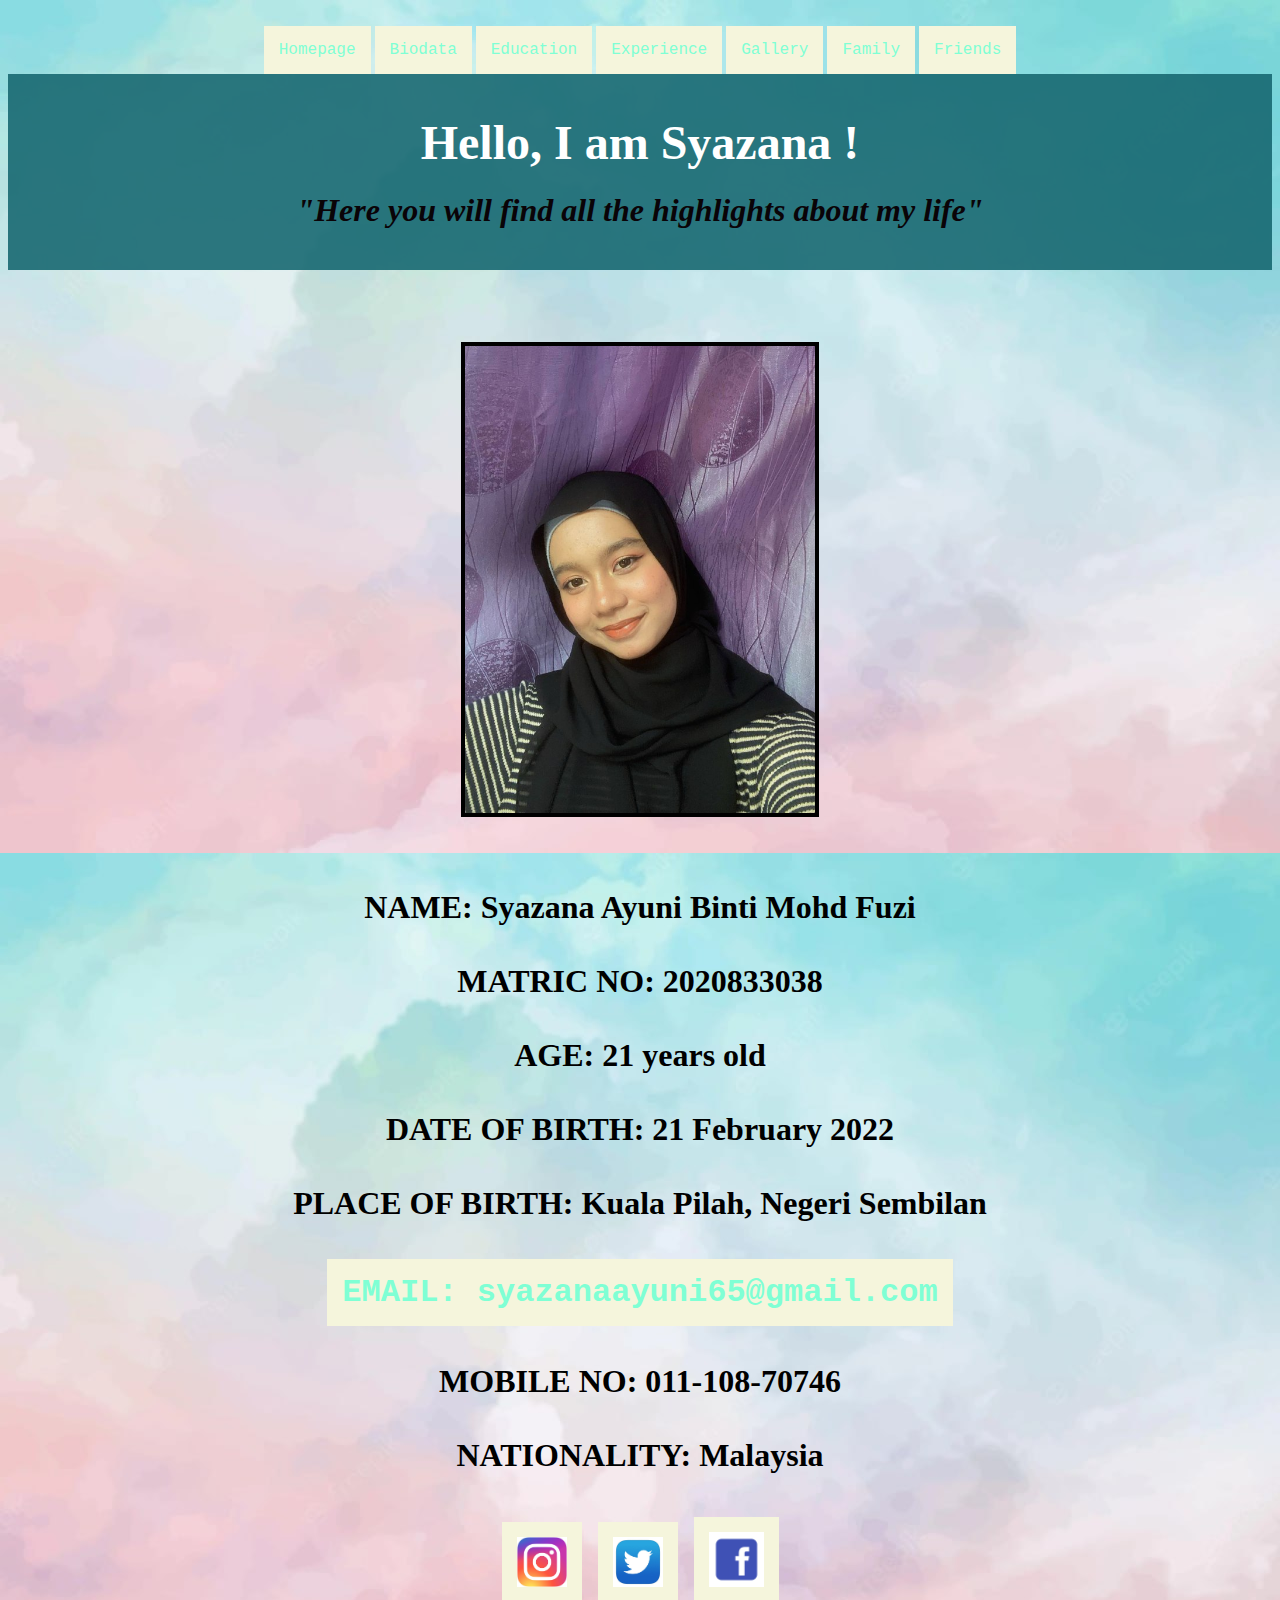
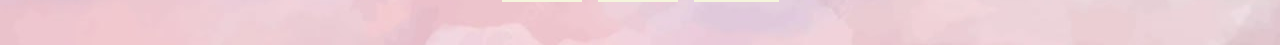
<file: biodata.html>
<html>
    <head>
        <br>
        <title>My Biodata</title>
   
        <center>
            <body>
                <link rel="stylesheet" href="css/style.css">
                <a href="index.html" target="main">Homepage</a>
                <a href="biodata.html" target="main">Biodata</a>
                <a href="education.html" target="main">Education</a>
                <a href="experience.html" target="main">Experience</a>
                <a href="gallery.html" target="main">Gallery</a>
                <a href="family.html" target="main">Family</a>
                <a href="friends.html" target="main">Friends</a>

            </body>
        </center>
    
    <body>
        <body background="picture/background.jpg"></body>
       
<style>
div {
    background-color: rgba(24, 105, 114, 0.904);
    color: rgb(10, 3, 7);
    padding: 20px;
}
</style>
<body>

<div>

<h1 style="text-align:center;"><font size="15px" color="white">Hello, I am Syazana !</font></h1> 
<p>
    <h1 style="text-align: center;"> <i>"Here you will find all the highlights about my life"</i></h1>
</p>

</div>
</body>

<p>
    <h1 style="text-align: center;"> <img src="picture/bio pic.jpg" border="4" width="350px" hspace="50" vspace="50"></h1>
    
</p>
    
<p>
    
    <h1 style="text-align:center"><font size="4px" color="white"></font face="cursive">NAME: Syazana Ayuni Binti Mohd Fuzi
        <br> 
        <br>
        <b>MATRIC NO: 2020833038
        <br>
        <br>
        <b>AGE: 21 years old
        <br>
        <br>
        <b>DATE OF BIRTH: 21 February 2022
        <br>
        <br>
        <b>PLACE OF BIRTH: Kuala Pilah, Negeri Sembilan
        <br>
        <br>
        <a href = "mailto: syazanaayuni65@gmail.com">EMAIL: syazanaayuni65@gmail.com</a>
        <br>
        <br>
        <b>MOBILE NO: 011-108-70746
        <br>
        <br>
        <b>NATIONALITY: Malaysia
        <br>
   
 </p>

 <p>

    <h1 style="text-align:center">
      
       <a href="https://www.instagram.com/syazanayuni_/"><img src="picture/instagram.jpg" width="50px"></a>
       <a href="https://twitter.com/jONa21__"><img src="picture/twitter.jpg"width="50px"></a>
       <a href="https://www.facebook.com/syazana.ayuni.7/"><img src="picture/facebook.jpg"width="55px"></a>


    </h1>
</html>
</file>
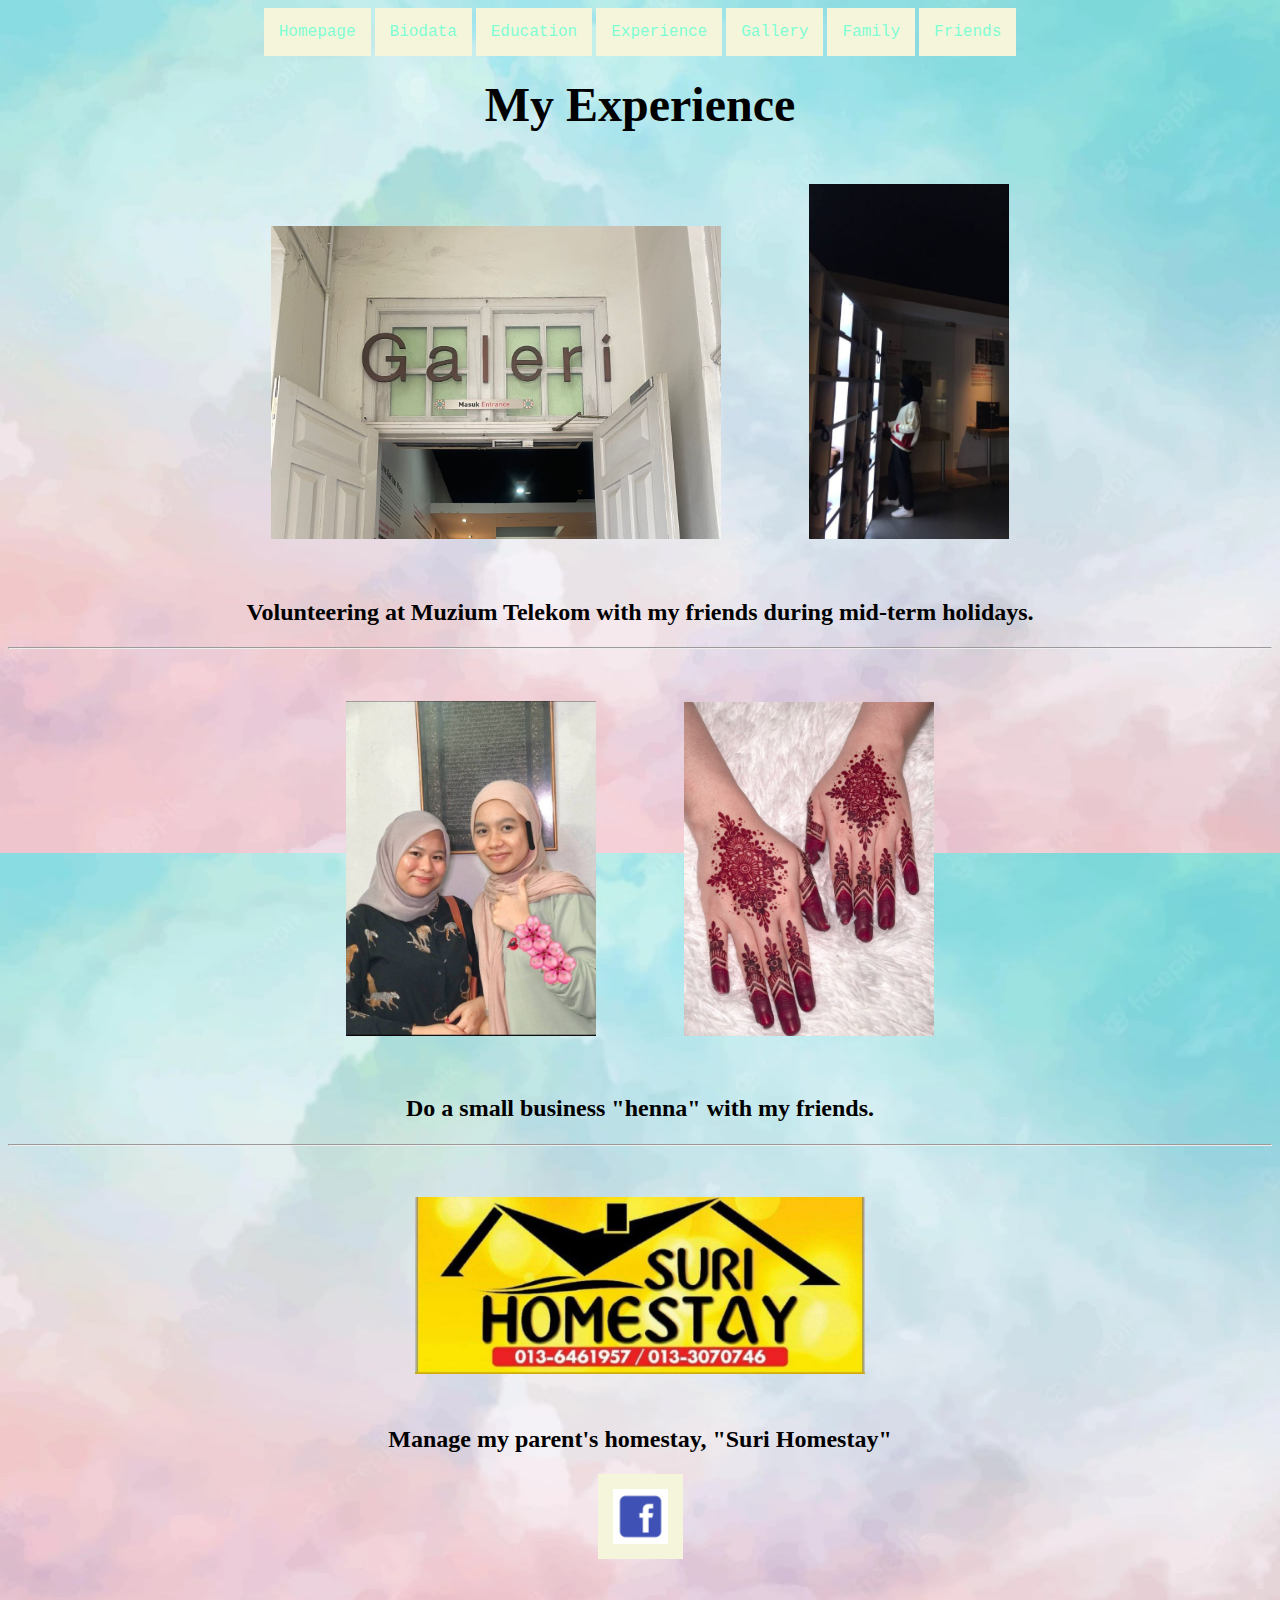
<file: experience.html>
<html>
    <head>
        <title>My Experience</title>
        <body background="picture/background.jpg"></body>

        <center>
            <body>
                <link rel="stylesheet" href="css/style.css">
                <a href="index.html" target="main">Homepage</a>
                <a href="biodata.html" target="main">Biodata</a>
                <a href="education.html" target="main">Education</a>
                <a href="experience.html" target="main">Experience</a>
                <a href="gallery.html" target="main">Gallery</a>
                <a href="family.html" target="main">Family</a>
                <a href="friends.html" target="main">Friends</a>
            </body>
        </center>

    <p>
        <h1 style="text-align: center;"> <font size="30px">My Experience </font> </h1> 
    </p>
    <body>
         <p>
            <h1 style="text-align: center;"> <img src="picture/galeri.jpg" width="450px" hspace="40" vspace="30"> <img src="picture/saya telekom.jpg" width="200px" hspace="40" vspace="30"> </h1>
            <h1 style="text-align:center;"> <font size="5px">Volunteering at Muzium Telekom with my friends during mid-term holidays. </font> </h1> 
     <hr>

          <h1 style="text-align: center;"> <img src="picture/ain najwa.jpg" width="250px" hspace="40" vspace="30"> <img src="picture/henna.jpg" width="250px" hspace="40" vspace="30"> </h1>
          <h1 style="text-align:center;"> <font size="5px">Do a small business "henna" with my friends. </font> </h1>
     <hr>
   
     <h1 style="text-align: center;"> <img src="picture/homestay.jpg" width="450px" hspace="40" vspace="30"> </h1>
     <h1 style="text-align:center;"> <font size="5px">Manage my parent's homestay, "Suri Homestay" </font> </h1>
     <h1 style="text-align:center;"> <a href="https://www.facebook.com/surihomestaybsj"><img src="picture/facebook.jpg"width="55px"></a>
     
     
    </h1>
     <br>
     <br>
    
    
    </p>
</body>
</file>
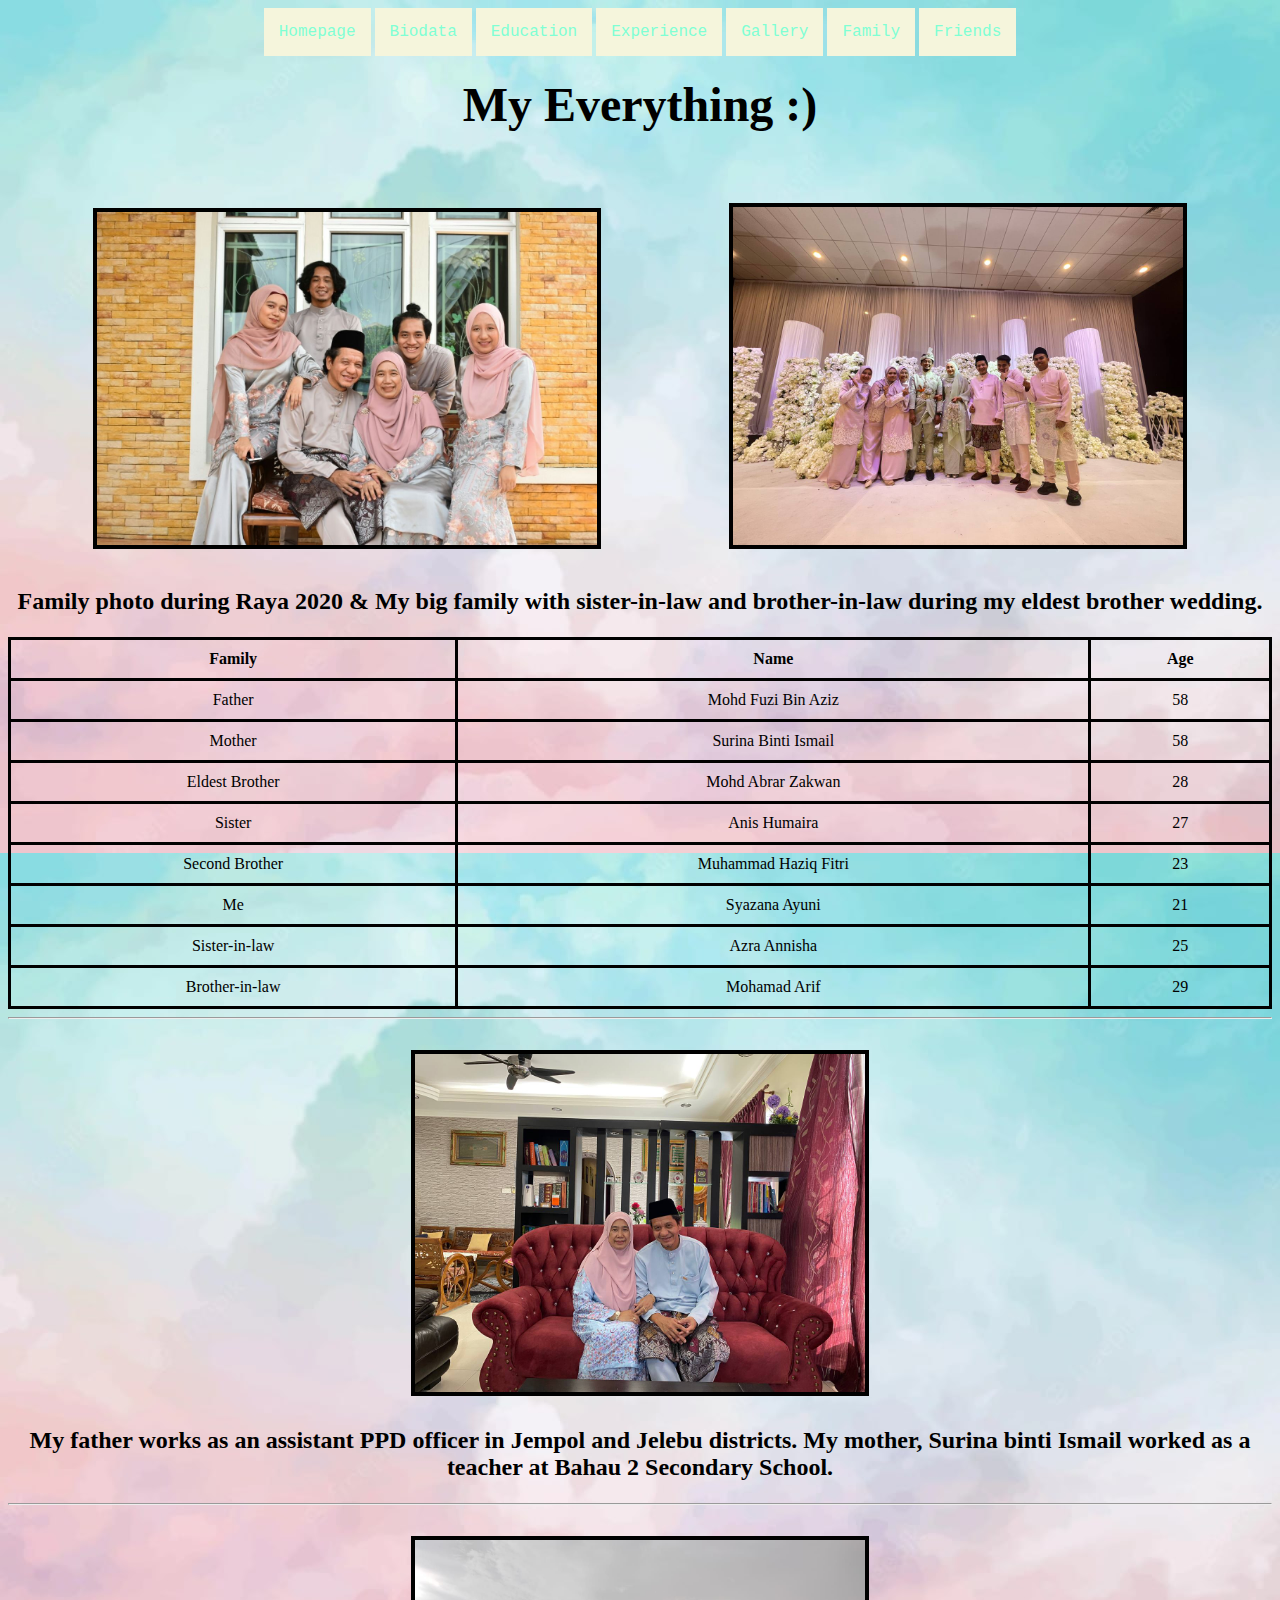
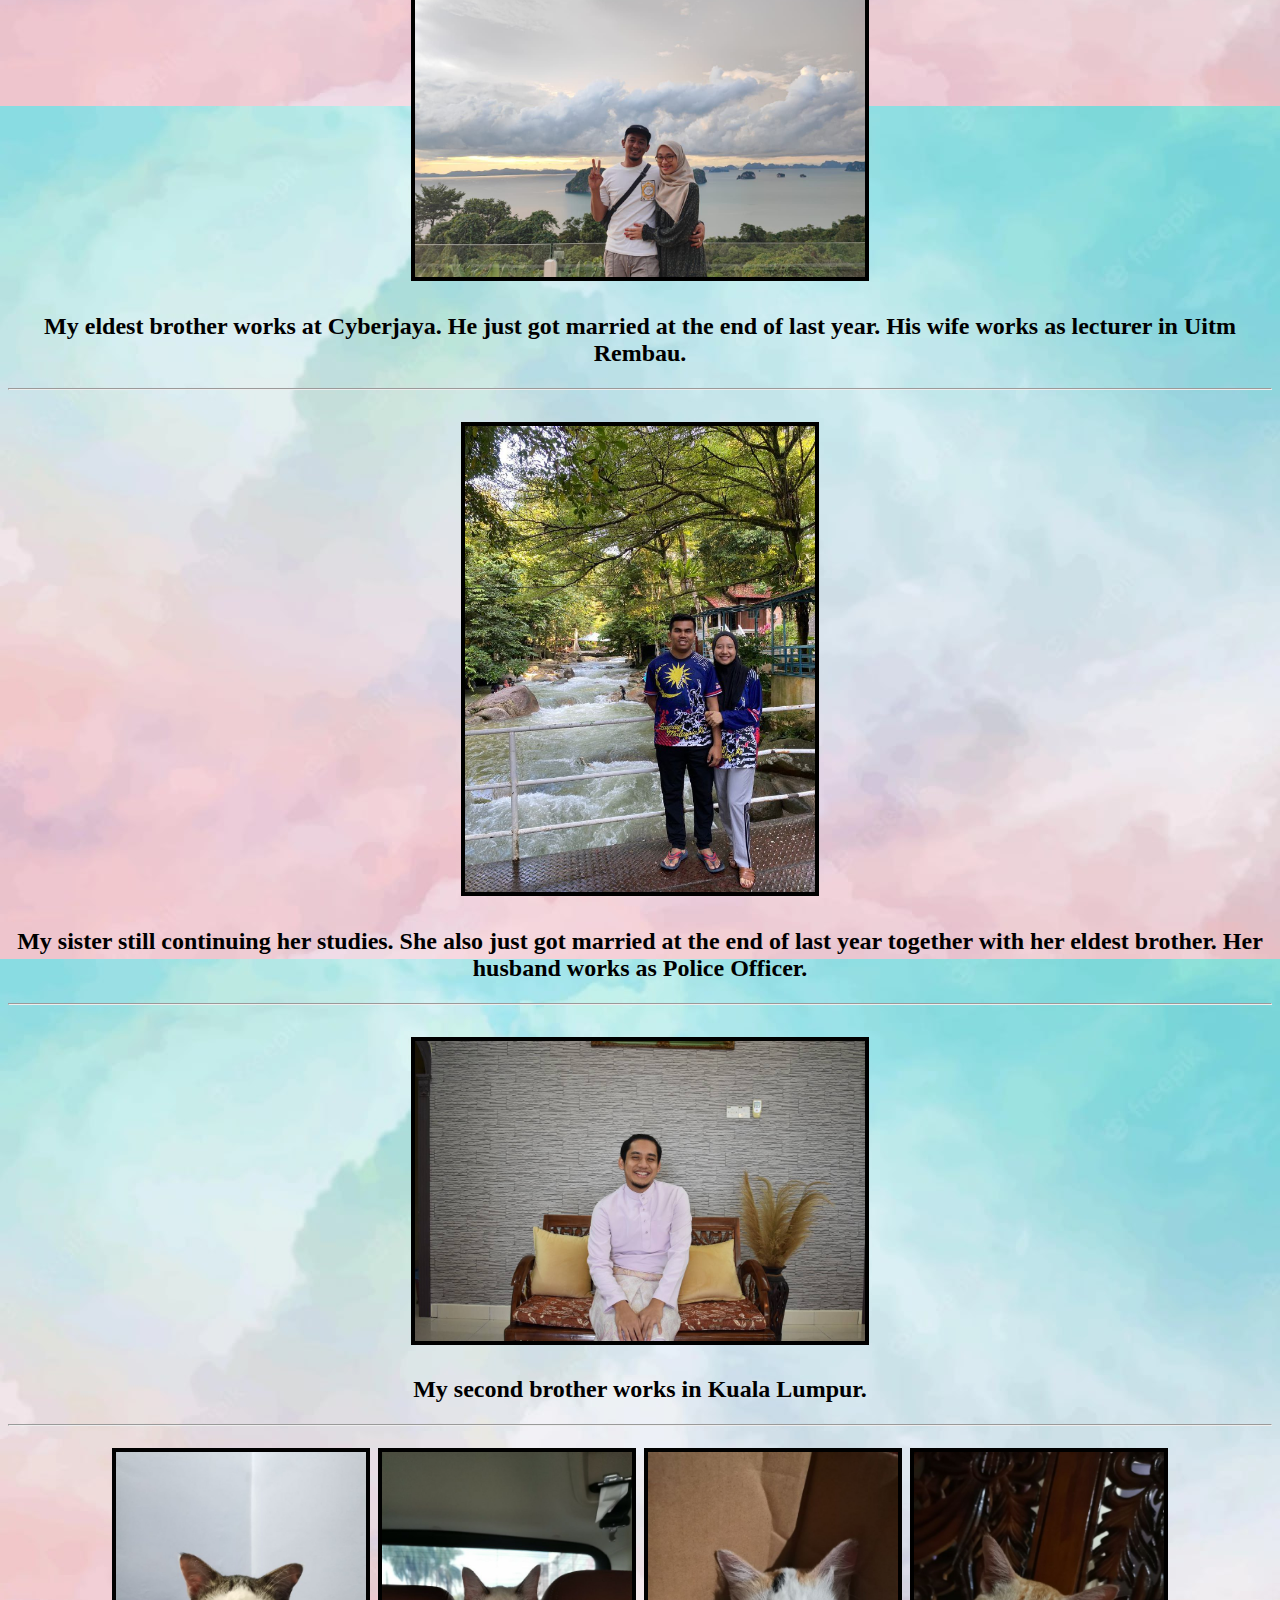
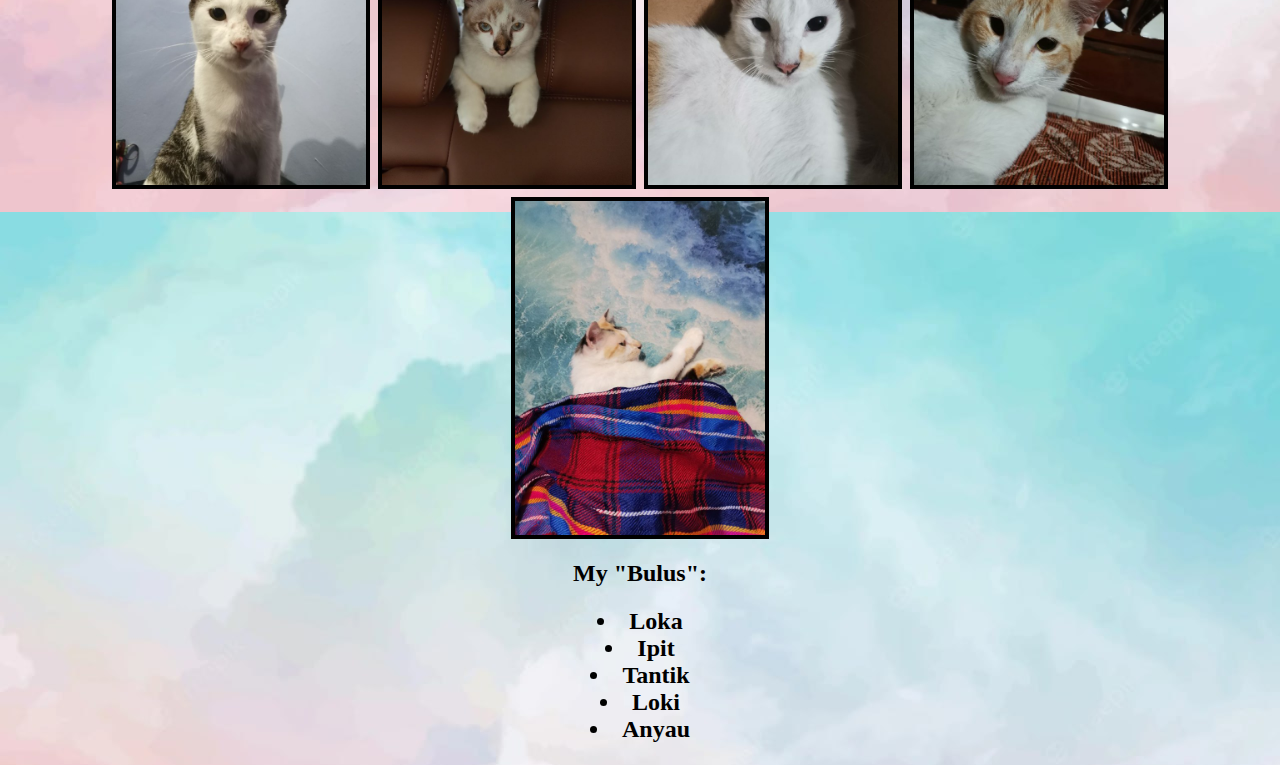
<file: family.html>
<html>
    <head>
        <title> My Familly </title>
        <body background="picture/background.jpg"></body>
   
        <center>
         <body>
             <link rel="stylesheet" href="css/style.css">
             <a href="index.html" target="main">Homepage</a>
             <a href="biodata.html" target="main">Biodata</a>
             <a href="education.html" target="main">Education</a>
             <a href="experience.html" target="main">Experience</a>
             <a href="gallery.html" target="main">Gallery</a>
             <a href="family.html" target="main">Family</a>
             <a href="friends.html" target="main">Friends</a>
         </body>
     </center>

    <h1 style="text-align: center;"> <font size="50px">My Everything :)</font> </h1>
    <br> 
      
       <h1 style="text-align: center;"> <img src="picture/family pic.jpg" border="4" width="500px" hspace="60" vspace="10"> <img src="picture/wedding.jpg" border="4" width="450px" hspace="60" vspace="10">  </h1>
       <h1 style="text-align:center;"> <font size="5px"> Family photo during Raya 2020 & My big family with sister-in-law and brother-in-law during my eldest brother wedding.</font> </h1> 
    
       <style>
         table,th,td
         {
                border: 3px solid black;
                border-collapse: collapse;
         }
         td
         {
             text-align: center;
         }
         th,td
         {
             padding: 10px;
         }
     </style>
    
    <body>
         <table style="width: 100%;">
        
            <tr>
                 <th><b>Family</b></th>
                 <th><b>Name</b></th>
                 <th><b>Age</b></th>
            </tr>

            <tr>
               <td>Father</td>
               <td>Mohd Fuzi Bin Aziz</td>
               <td>58</td>
            </tr>

            <tr>
               <td>Mother</td>
               <td>Surina Binti Ismail</td>
               <td>58</td>
            </tr>

            <tr>
               <td>Eldest Brother</td>
               <td>Mohd Abrar Zakwan</td>
               <td>28</td>
            </tr>
       
            <tr>
               <td>Sister</td>
               <td>Anis Humaira</td>
               <td>27</td>
            </tr>

            <tr>
               <td>Second Brother</td>
               <td>Muhammad Haziq Fitri</td>
               <td>23</td>
            </tr>

            <tr>
               <td>Me</td>
               <td>Syazana Ayuni</td>
               <td>21</td>
            </tr>

            <tr>
               <td>Sister-in-law</td>
               <td>Azra Annisha</td>
               <td>25</td>
            </tr>

            <tr>
               <td>Brother-in-law</td>
               <td>Mohamad Arif</td>
               <td>29</td>
   
            </tr>

        </table>  
    
   <hr>
    
       <h1 style="text-align:center;"> <img src="picture/ibu abah.jpg" border="4" width="450px" hspace="60" vspace="10"> </h1>
       <h1 style="text-align:center;"> <font size="5px"> My father works as an assistant PPD officer in Jempol and Jelebu districts. My mother, Surina binti Ismail worked as a teacher at Bahau 2 Secondary School. </font> </h1> 
    <hr>

       <h1 style="text-align:center;"> <img src="picture/along.jpg" border="4" width="450px" hspace="60" vspace="10"> </h1>
       <h1 style="text-align:center;"> <font size="5px"> My eldest brother works at Cyberjaya. He just got married at the end of last year. His wife works as lecturer in Uitm Rembau. </font> </h1> 
    <hr>
      
       <h1 style="text-align: center;"> <img src="picture/akak.jpg" border="4" width="350px" hspace="60" vspace="10"> </h1>
       <h1 style="text-align:center;"> <font size="5px"> My sister still continuing her studies. She also just got married at the end of last year together with her eldest brother. Her husband works as Police Officer. </font> </h1> 
    <hr>

       <h1 style="text-align: center;"> <img src="picture/aziq.jpg" border="4" width="450px" hspace="60" vspace="10"> </h1>
       <h1 style="text-align:center;"> <font size="5px"> My second brother works in Kuala Lumpur. </font> </h1> 
    <hr>

    <h1 style="text-align: center;" >
       <img src="picture/loka.jpg" width="250" border="4"> 
       <img src="picture/impit.jpg" width="250" border="4"> 
       <img src="picture/tantik.jpg" width="250" border="4">
       <img src="picture/loki.jpg" width="250" border="4">
       <img src="picture/anyau.jpg" width="250" border="4">
    
       <h1 style="text-align:center;"> <font size="5px"> My "Bulus": </font> 
       <br>
       <h1 style="text-align:center;"> <font size="5px"> <li>Loka</li><li>Ipit</li><li>Tantik</li><li>Loki</li><li>Anyau</li></font> 
      

    </h1>
    </body>
</html>
</file>
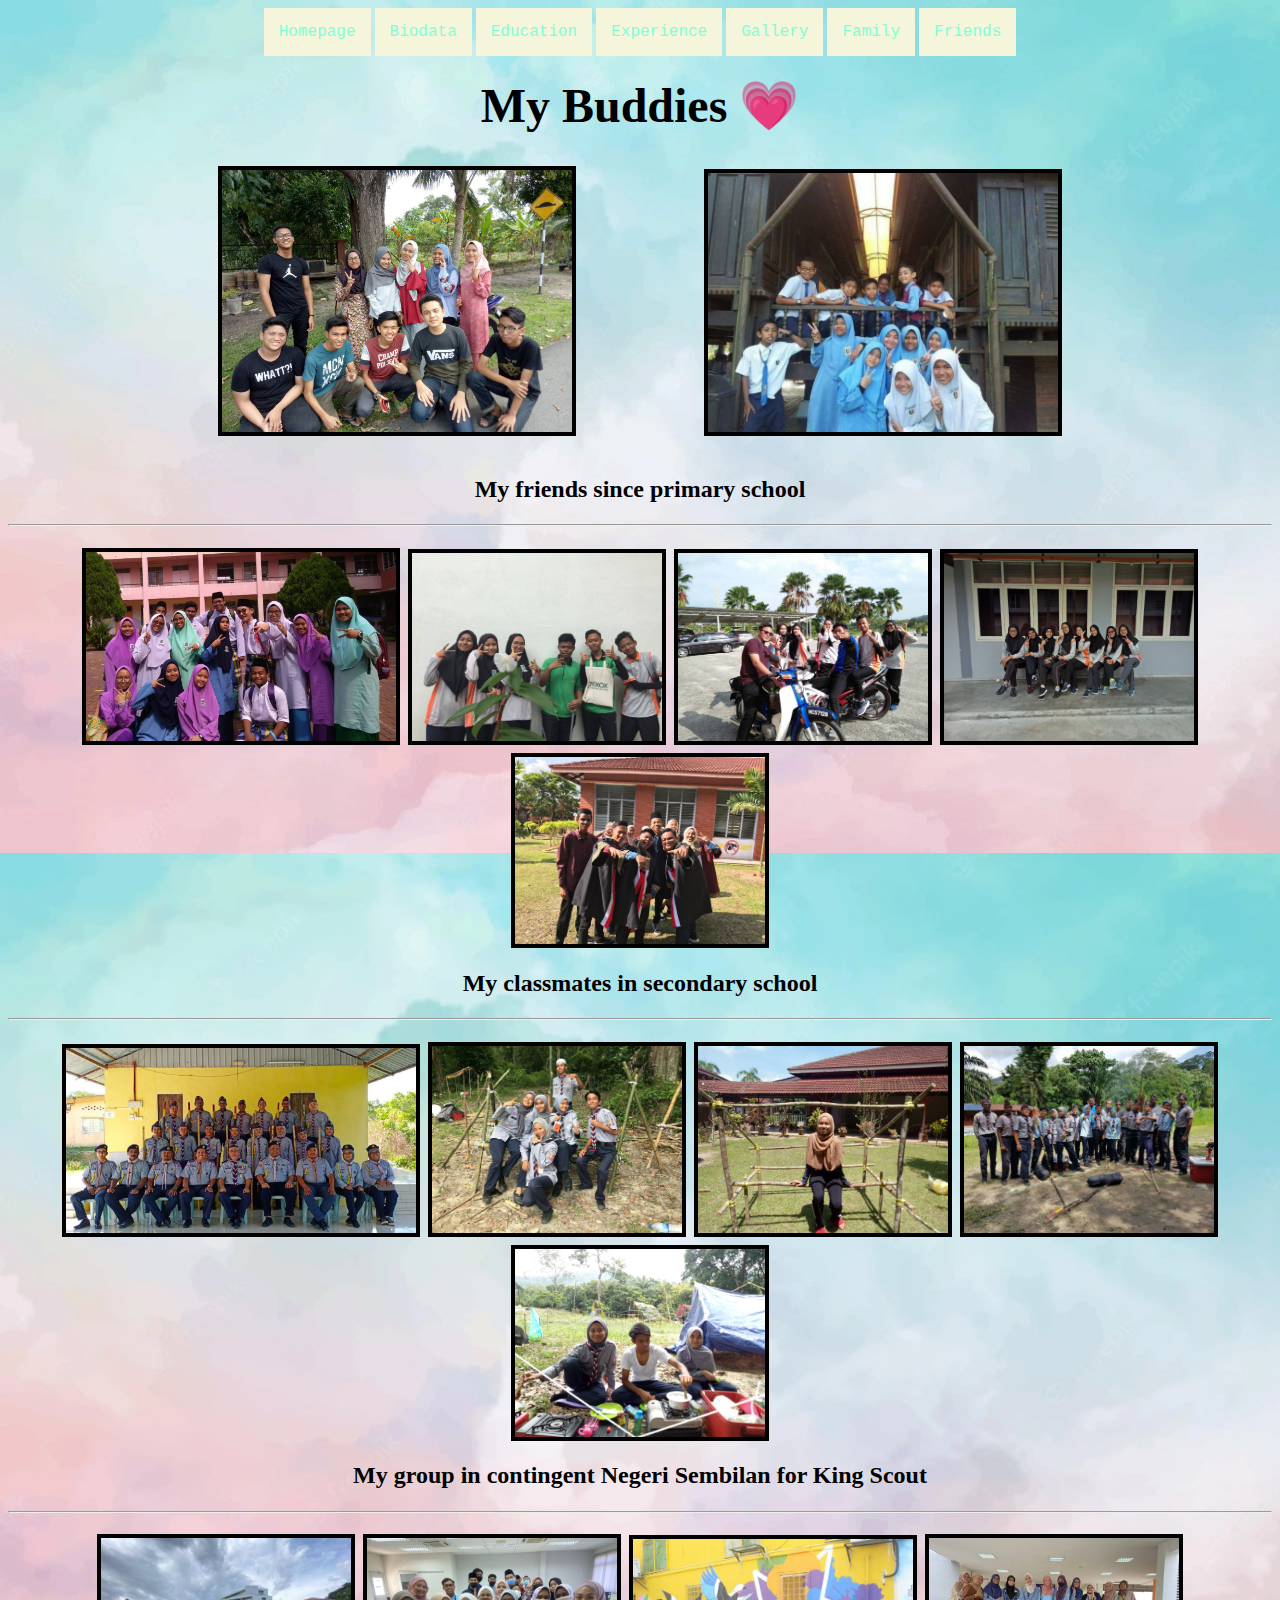
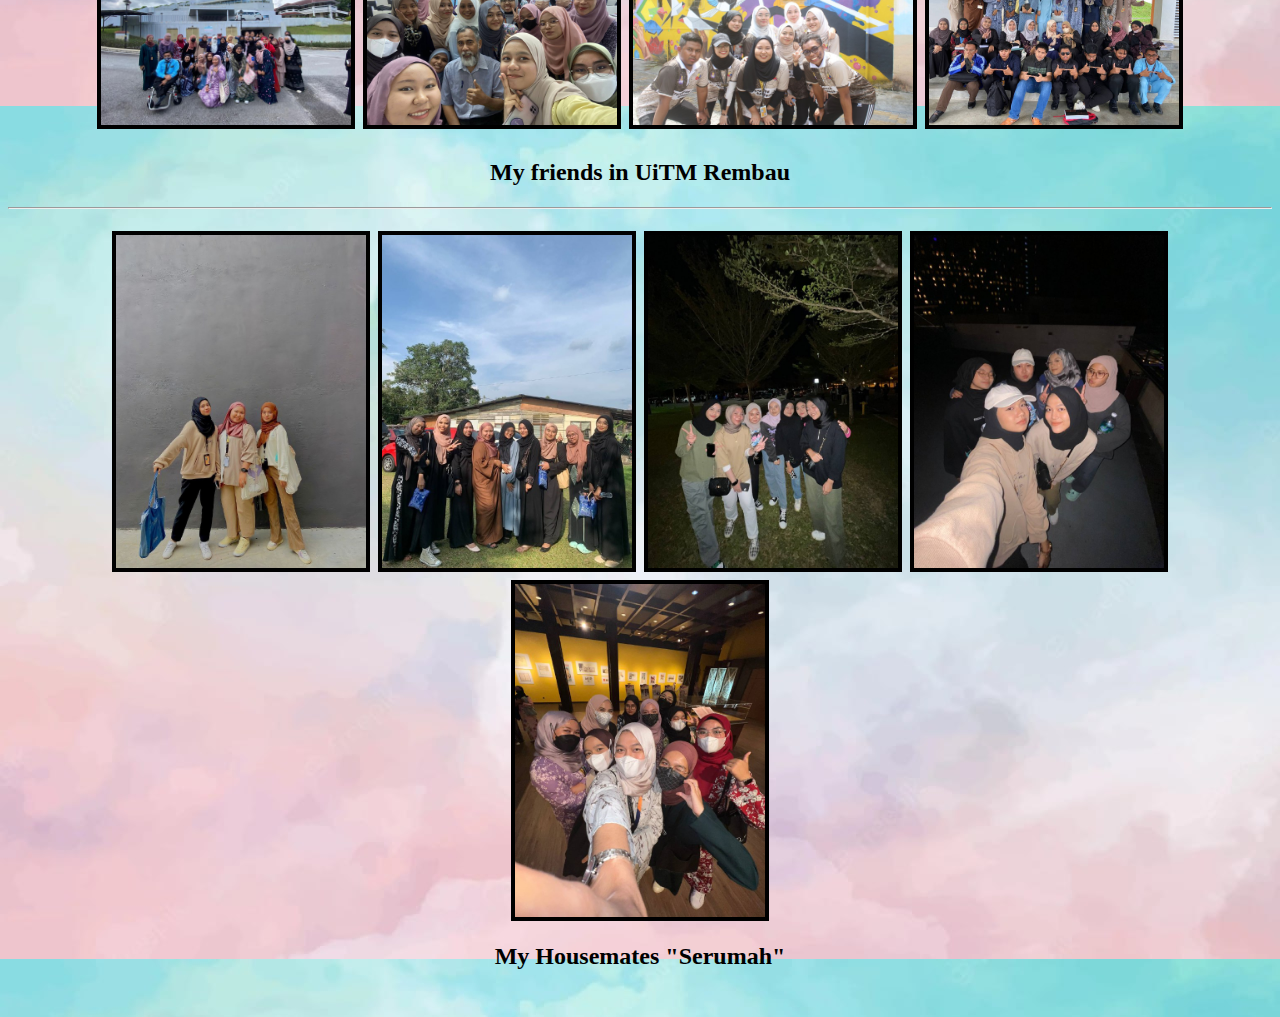
<file: friends.html>
<html>
<head>
    <title>My Friends</title>
    <body background="picture/background.jpg"></body>

    <center>
        <body>
            <link rel="stylesheet" href="css/style.css">
            <a href="index.html" target="main">Homepage</a>
            <a href="biodata.html" target="main">Biodata</a>
            <a href="education.html" target="main">Education</a>
            <a href="experience.html" target="main">Experience</a>
            <a href="gallery.html" target="main">Gallery</a>
            <a href="family.html" target="main">Family</a>
            <a href="friends.html" target="main">Friends</a>
        </body>
    </center>

    <meta charset="UTF-8">
</head>
<body>

<p>
<h1 style="text-align: center;"> <font size="50px"> My Buddies &#128151; </font> </h1> 
</p>

       <h1 style="text-align: center;"> <img src="picture/reunion.jpg" border="4" width="350px" hspace="60" vspace="10"> <img src="picture/darjah 6.jpg" border="4" width="350px" hspace="60" vspace="10">  </h1>
       <h1 style="text-align:center;"> <font size="5px"> My friends since primary school</font> </h1> 
<hr>
   
    <h1 style="text-align: center;" >
        <img src="picture/5ar.jpg" width="310" border="4"> 
        <img src="picture/5ar1.jpg" width="250" border="4"> 
        <img src="picture/5ar2.jpg" width="250" border="4">
        <img src="picture/5ar3.jpg" width="250" border="4">
        <img src="picture/5ar4.jpg" width="250" border="4">
        <h1 style="text-align:center;"> <font size="5px"> My classmates in secondary school</font> </h1> 
<hr>

    <h1 style="text-align: center;" >
        <img src="picture/scout group.jpg" width="350" border="4"> 
        <img src="picture/scout 1.jpg" width="250" border="4"> 
        <img src="picture/scout 4.jpg" width="250" border="4">
        <img src="picture/scout 2.jpg" width="250" border="4">
        <img src="picture/scout 3.jpg" width="250" border="4">
        <h1 style="text-align:center;"> <font size="5px"> My group in contingent Negeri Sembilan for King Scout </font> </h1> 
<hr>

    <h1 style="text-align: center;" >
        <img src="picture/telekom group.jpg" width="250" border="4"> 
        <img src="picture/selfie sir.jpg" width="250" border="4"> 
        <img src="picture/baju class.jpg" width="280" border="4">
        <img src="picture/class 5b.jpg" width="250" border="4">
        <h1 style="text-align:center;"> <font size="5px"> My friends in UiTM Rembau </font> </h1> 
<hr>
    
<h1 style="text-align: center;" >
        <img src="picture/sem1.jpg" width="250" border="4"> 
        <img src="picture/serumah.jpg" width="250" border="4"> 
        <img src="picture/serumah 3.jpg" width="250" border="4">
        <img src="picture/serumah 1.jpg" width="250" border="4">
        <img src="picture/serumah 2.jpg" width="250" border="4">
        <h1 style="text-align:center;"> <font size="5px"> My Housemates "Serumah" </font> </h1> 
<br>

</body>
</html>
</file>
<file: css/style.css>
body
    {
        background-color: blueviolet;
    }

a:link 
    {
        color:aquamarine;
        background-color: beige;
        text-decoration: none;
        padding: 15px;
        display: inline-block;
        font-family: 'Courier New', Courier, monospace;
    }  
a:visited
    {
        color:aliceblue;
        background-color: rgb(192, 86, 137);
        text-decoration: none;
    }
a:hover
    {
        color: cornflowerblue;
        background-color: deeppink;
        text-decoration: underline;
    }
a:active
    {
        color: darkmagenta;
        background-color: darkgreen;
        text-decoration: none;
}
</file>
